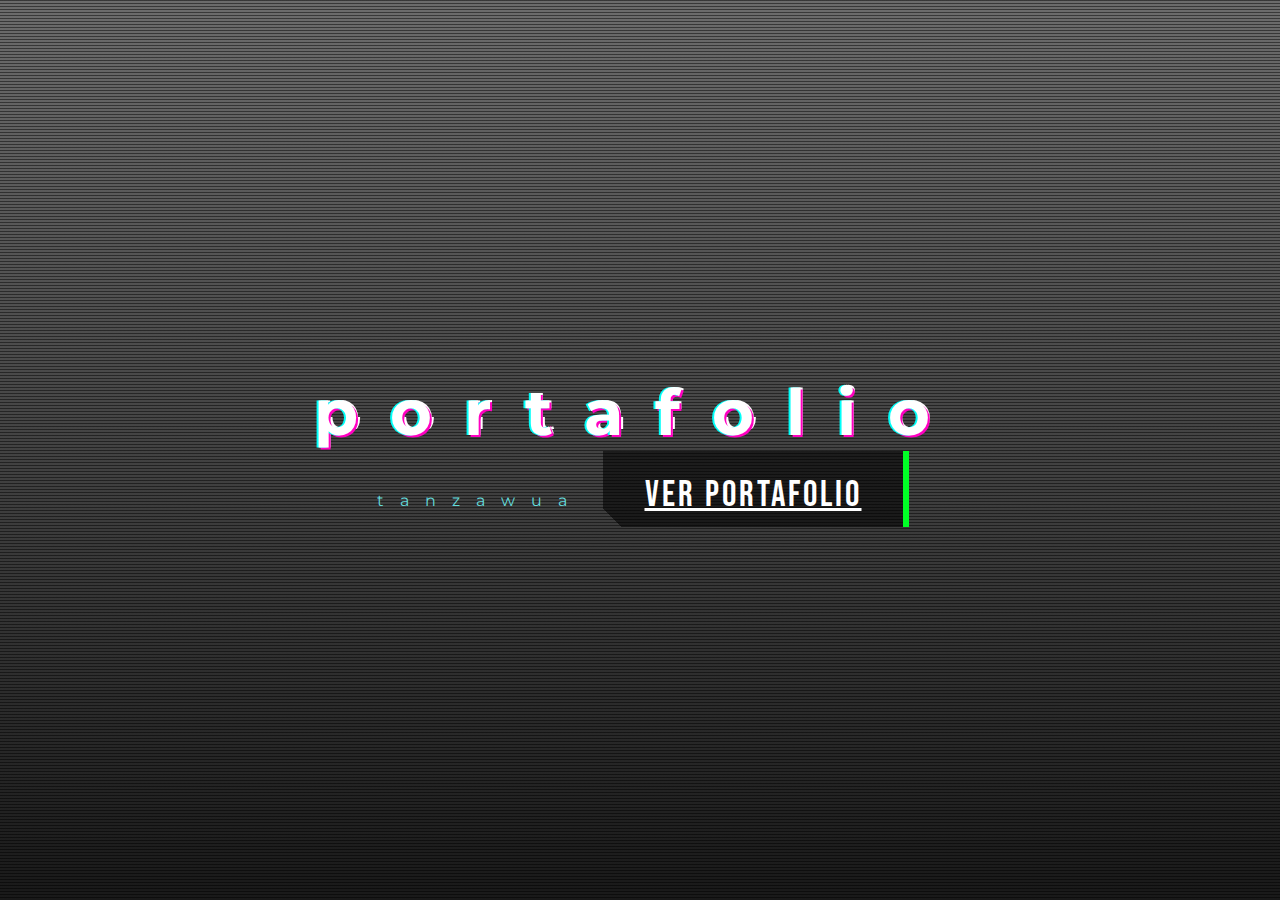
<file: index.html>
<!DOCTYPE html>
<html lang="en">
<head>
    <meta charset="UTF-8">
    <meta http-equiv="X-UA-Compatible" content="IE=edge">
    <meta name="viewport" content="width=device-width, initial-scale=1.0">
    <title>Document</title>
    <link rel="stylesheet" href="setyle.css">
    <link rel="preconnect" href="https://fonts.gstatic.com"> 
<link href="https://fonts.googleapis.com/css2?family=Bebas+Neue&display=swap" rel="stylesheet">


</head>
<body>
    <header><div id="app">
        <div id="wrapper">
            <!-- Make sure data-text equals the text you put inside the tags. -->
            <h1 class="glitch" data-text="portafolio">portafolio</h1>
            <span class="sub">tanzawua </span>
            <button><a href="portafoli1.html" class="l1">ver portafolio</a></button>
        </div>
    </div>
    
</header>
    <main>
      
    </main>
    <footer></footer>
</body>
</html>
</file>
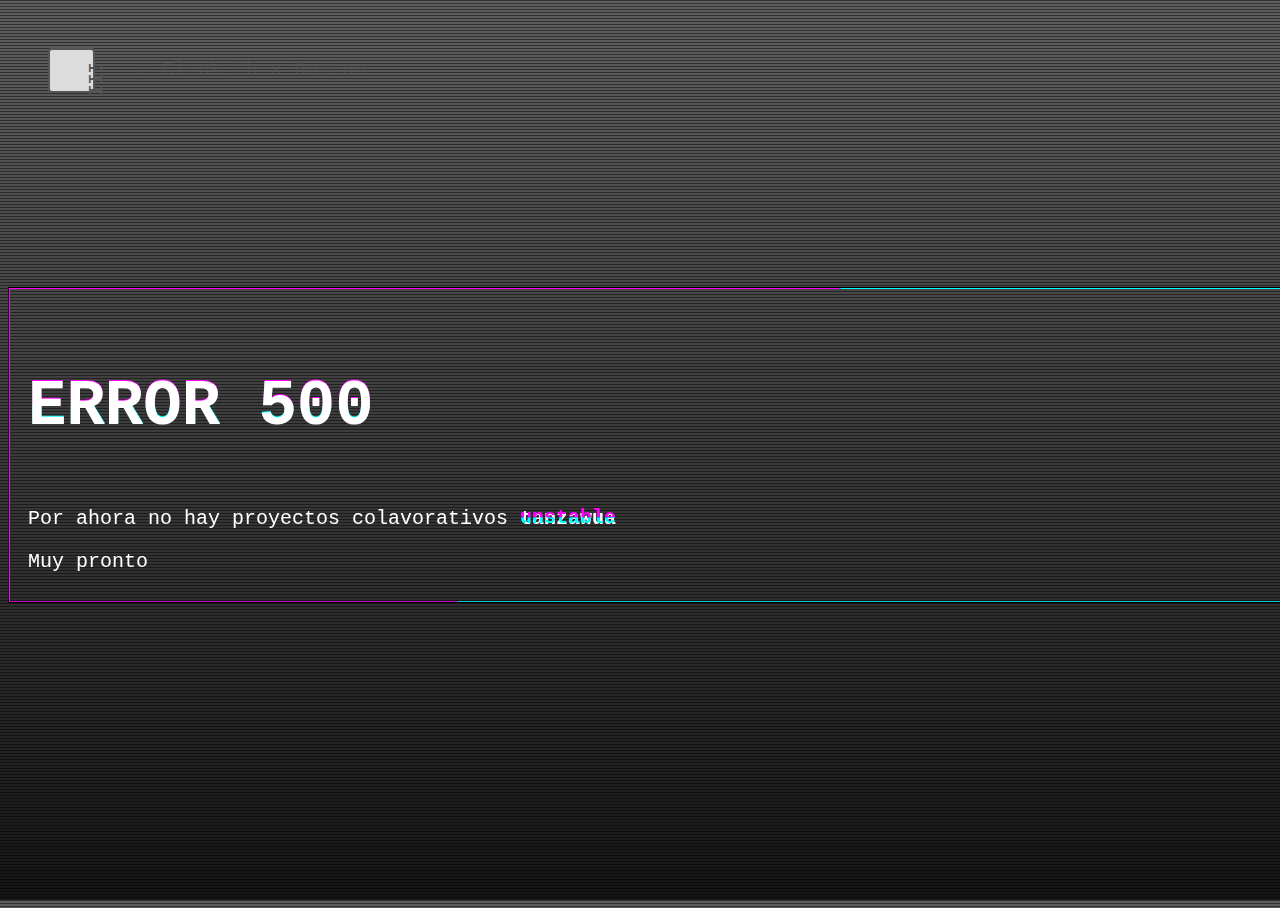
<file: error404.html>
<!DOCTYPE html>
<html lang="en">
<head>
    <meta charset="UTF-8">
    <meta http-equiv="X-UA-Compatible" content="IE=edge">
    <meta name="viewport" content="width=device-width, initial-scale=1.0">
    <title>Document</title>
    <link rel="stylesheet" href="error404.css">
    <link rel="stylesheet" href="https://maxcdn.bootstrapcdn.com/font-awesome/4.7.0/css/font-awesome.min.css">
</head>
<body>
    <header>
        <!--menu principal-->
        <details>
            <summary></summary>
            <nav class="menu">
              <a href="index.html">Home</a>
              <a href="proyectos.html">proyectos</a>
              <a href="error404.html">colavorativos</a>
              <a href="contactarme.html">Contact</a>
              <a href="portafoli1.html">Redes sociales</a>
            </nav>
          </details>

<!--fin del menu-->
          
    </header>
    <main>
         <!--error404-->

         <div id="error">
            <div id="box"></div>
            <h3>ERROR 500</h3>
            <p>Por ahora no hay proyectos colavorativos <span>tanzawua</span> </p>
            <p>Muy pronto</p>
          </div>
    </main>
    <footer></footer>
    
</body>
</html>
</file>
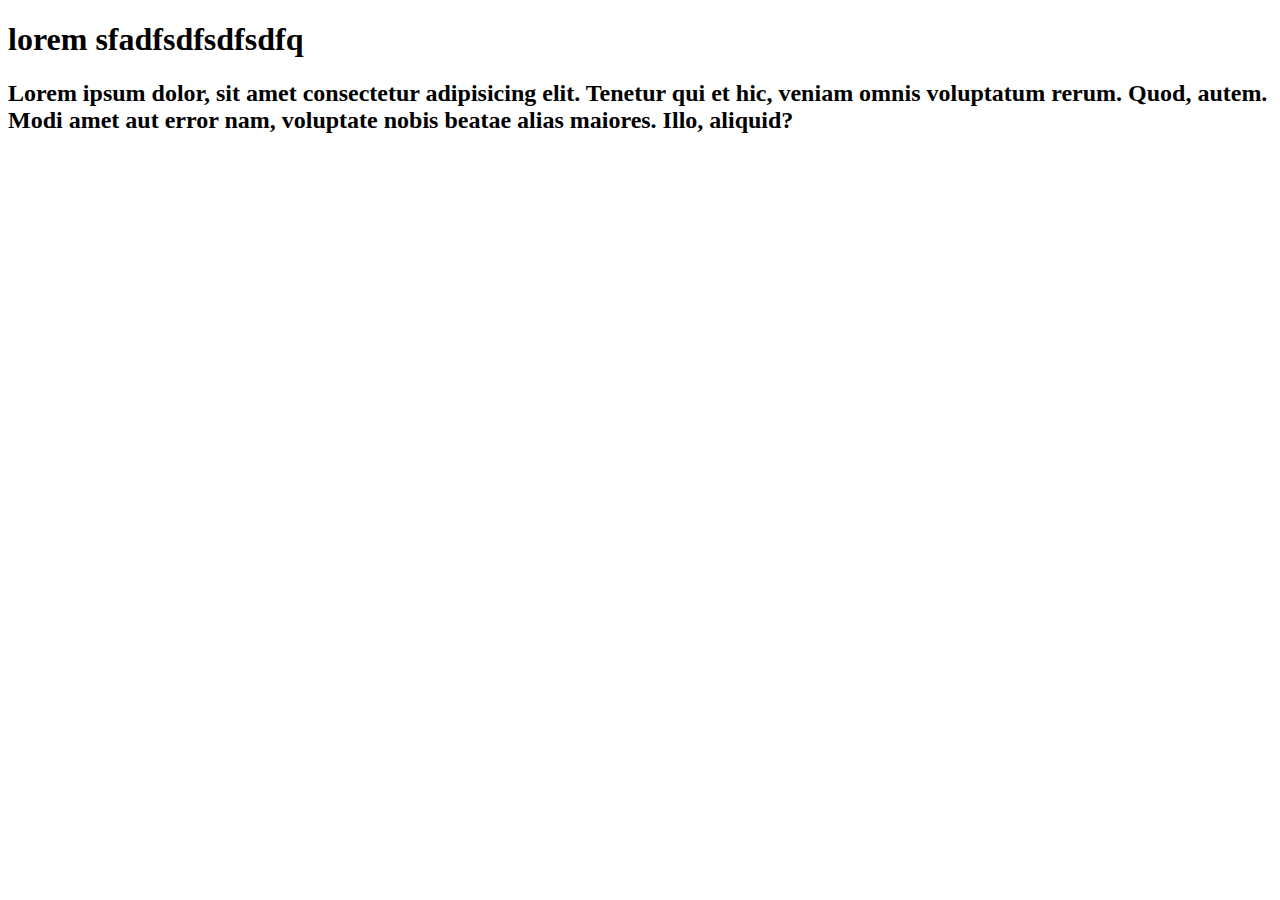
<file: mirar.html>
<!DOCTYPE html>
<html lang="en">
<head>
    <meta charset="UTF-8">
    <meta http-equiv="X-UA-Compatible" content="IE=edge">
    <meta name="viewport" content="width=device-width, initial-scale=1.0">
    <title>Document</title>
</head>
<body>
    <div>
        <h1>lorem sfadfsdfsdfsdfq
        </h1>

    </div>
    <div>
<h2>Lorem ipsum dolor, sit amet consectetur adipisicing elit. Tenetur qui et hic, veniam omnis voluptatum rerum. Quod, autem. Modi amet aut error nam, voluptate nobis beatae alias maiores. Illo, aliquid?</h2>
    </div>
</body>
</html>
</file>
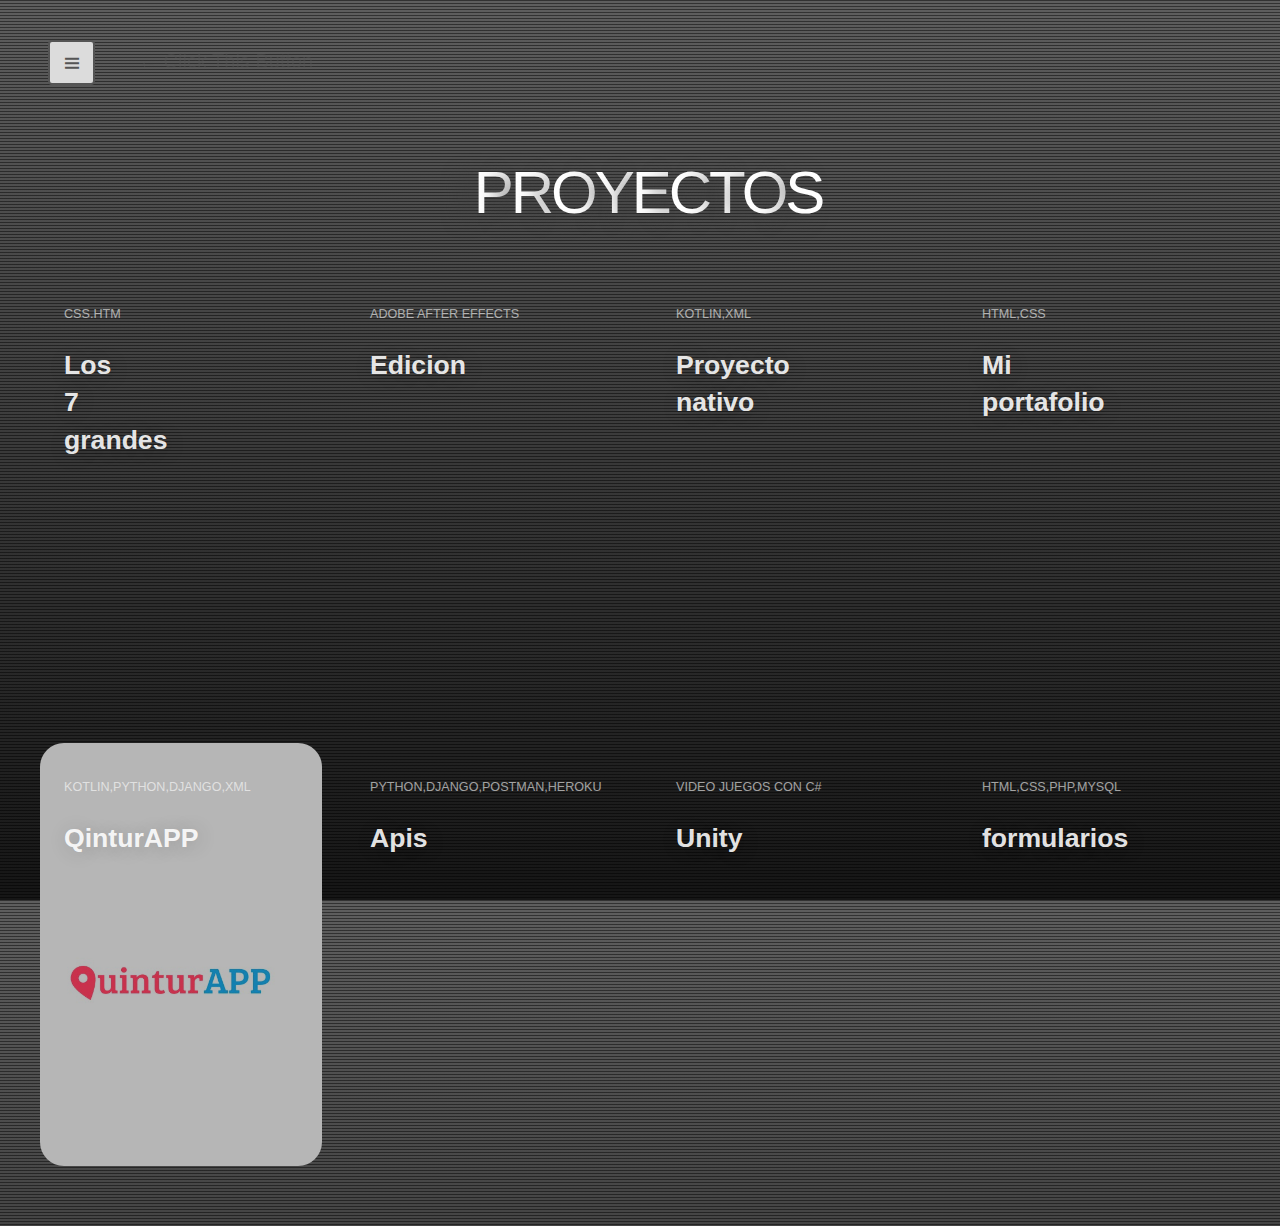
<file: proyectos.html>
<!DOCTYPE html>
<html lang="en">
<head>
    <meta charset="UTF-8">
    <meta http-equiv="X-UA-Compatible" content="IE=edge">
    <meta name="viewport" content="width=device-width, initial-scale=1.0">
    <title>Document</title>
    <link rel="stylesheet" href="proyecto.css">
    <link href="https://fonts.googleapis.com/css?family=Montserrat:400,700" rel="stylesheet">
</head>
<body>
    <header>
          <!--menu principal-->
          <details>
            <summary></summary>
            <nav class="menu">
              <a href="index.html">Home</a>
              <a href="proyectos.html">proyectos</a>
              <a href="error404.html">colavorativos</a>
              <a href="contactarme.html">Contact</a>
              <a href="portafoli1.html">Redes sociales</a>
            </nav>
          </details>

<!--fin del menu-->
    </header>

     <!-- texto -->

     <div class="container">
      <div class="shadows"><span>P</span><span>r</span><span>o</span><span>y</span><span>e</span><span>c</span><span>t</span><span>o</span><span>s</span></div>
    </div>

    <!--fin de texto-->
    
    <main>
        
 <!--card1--> 
        <section class="hero-section">
          <div class="card-grid">
            <a class="card" href="https://tanzawua.github.io/los-7-grandes/">
              <div class="card__background" style="background-image: url(https://images.pexels.com/photos/577585/pexels-photo-577585.jpeg?auto=compress&cs=tinysrgb&w=1600)"></div>
              <div class="card__content">
                <p class="card__category">Css.htm</p>
                <h3 class="card__heading">Los 7 grandes</h3>
              </div>
            </a>

<!--fin card1 -->

 <!--card2 -->
            <a class="card" href="https://www.youtube.com/watch?v=aRWkHj4QFfI">
              <div class="card__background" style="background-image: url(https://images.pexels.com/photos/1188751/pexels-photo-1188751.jpeg?auto=compress&cs=tinysrgb&w=1600)"></div>
              <div class="card__content">
                <p class="card__category">adobe after effects </p>
                <h3 class="card__heading">Edicion</h3>
              </div>
            </a>


  <!--fin card2 -->


  <!--card3 -->


            <a class="card" href="https://view.genial.ly/62eaa87ca0d49700181d7bed/presentation-presentacion-motor">
              <div class="card__background" style="background-image: url(https://images.pexels.com/photos/3861959/pexels-photo-3861959.jpeg?auto=compress&cs=tinysrgb&w=1600)"></div>
              <div class="card__content">
                <p class="card__category">KOTLIN,XML</p>
                <h3 class="card__heading">Proyecto nativo</h3>
              </div>
            </a>

<!--fin card3 -->

<!--card4 -->

              <a class="card" href="index.html">
                <div class="card__background" style="background-image: url(https://images.pexels.com/photos/5380664/pexels-photo-5380664.jpeg?auto=compress&cs=tinysrgb&w=1600)"></div>
                <div class="card__content">
                  <p class="card__category">HTMl,CSS</p>
                  <h3 class="card__heading">Mi portafolio</h3>
                </div>
              </a>

<!--fin card4 -->

<!-- card5 -->

              <a class="card" href="https://www.youtube.com/watch?v=SQxzZDG-l2A">
                <div class="card__background2" style="background-image: url(./img/WhatsApp\ Image\ 2023-01-13\ at\ 23.28.48.jpeg)"></div>
                <div class="card__content">
                  <p class="card__category">Kotlin,Python,Django,Xml</p>
                  <h3 class="card__heading">QinturAPP</h3>
                </div>
              </a>

<!--fin card5 -->

<!--card6 -->


              <a class="card" href="http://www.apiguias.somee.com/api/Guias/Lista">
                <div class="card__background" style="background-image: url(https://i.ibb.co/9t3dD7D/blog-zenvia-imagens-3.png)"></div>
                <div class="card__content">
                  <p class="card__category">Python,Django,Postman,Heroku</p>
                  <h3 class="card__heading">Apis</h3>
                </div>
              </a>


<!--fin card6 -->

<!--card7 -->

              <a class="card" href="index.html">
                <div class="card__background" style="background-image: url(https://c4.wallpaperflare.com/wallpaper/48/122/324/unity-wallpaper-preview.jpg)"></div>
                <div class="card__content">
                  <p class="card__category">video juegos con c#</p>
                  <h3 class="card__heading">Unity</h3>
                </div>
              </a>

<!--fin card7 -->

<!--card8 -->

              <a class="card" href="index.html">
                <div class="card__background" style="background-image: url(https://www.mdirector.com/wp-content/uploads/2022/04/formulario_responsive.jpg)"></div>
                <div class="card__content">
                  <p class="card__category">HTMl,CSS,PHP,Mysql</p>
                  <h3 class="card__heading">formularios</h3>
                </div>
              </a>

<!--fin card8 -->

              <div>
        </section>


    </main>
    <footer></footer>
</body>
</html>
</file>
<file: setyle.css>
@import url("https://fonts.googleapis.com/css?family=Montserrat:100");
html, body, h1 {
  padding: 0;
  margin: 0;
  font-family: "Montserrat", sans-serif;
}

#app {
  background: #0a0a0a;
  height: 100vh;
  width: 100%;
  margin: 0;
  padding: 0;
  display: flex;
  flex-direction: column;
  justify-content: center;
  align-items: center;
  background: linear-gradient(rgba(10, 10, 10, 0.6), rgba(0, 0, 0, 0.9)), repeating-linear-gradient(0, transparent, transparent 2px, black 3px, black 3px), url("https://images.pexels.com/photos/5380649/pexels-photo-5380649.jpeg?auto=compress&cs=tinysrgb&w=1600");
  background-size: cover;
  background-position: center;
  z-index: 1;
}

#wrapper {
  text-align: center;
}

.sub {
  color: #64dcdc;
  letter-spacing: 1em;
}

/* Our mixin positions a copy of our text
directly on our existing text, while
also setting content to the appropriate
text set in the data-text attribute. */
.glitch {
  position: relative;
  color: white;
  font-size: 4em;
  letter-spacing: 0.5em;
  /* Animation provies a slight random skew. Check bottom of doc
  for more information on how to random skew. */
  animation: glitch-skew 1s infinite linear alternate-reverse;
}
.glitch::before {
  content: attr(data-text);
  position: absolute;
  top: 0;
  left: 0;
  width: 100%;
  height: 100%;
  left: 2px;
  text-shadow: -2px 0 #ff00c1;
  /* Creates an initial clip for our glitch. This works in
  a typical top,right,bottom,left fashion and creates a mask
  to only show a certain part of the glitch at a time. */
  clip: rect(44px, 450px, 56px, 0);
  /* Runs our glitch-anim defined below to run in a 5s loop, infinitely,
  with an alternating animation to keep things fresh. */
  animation: glitch-anim 5s infinite linear alternate-reverse;
}
.glitch::after {
  content: attr(data-text);
  position: absolute;
  top: 0;
  left: 0;
  width: 100%;
  height: 100%;
  left: -2px;
  text-shadow: -2px 0 #00fff9, 2px 2px #ff00c1;
  animation: glitch-anim2 1s infinite linear alternate-reverse;
}
/*responsi mobil
/* Creates an animation with 20 steaps. For each step, it calculates 
a percentage for the specific step. It then generates a random clip
box to be used for the random glitch effect. Also adds a very subtle
skew to change the 'thickness' of the glitch.*/
@keyframes glitch-anim {
  0% {
    clip: rect(14px, 9999px, 37px, 0);
    transform: skew(0.35deg);
  }
  5% {
    clip: rect(87px, 9999px, 31px, 0);
    transform: skew(0.15deg);
  }
  10% {
    clip: rect(95px, 9999px, 24px, 0);
    transform: skew(0.12deg);
  }
  15% {
    clip: rect(23px, 9999px, 88px, 0);
    transform: skew(0.17deg);
  }
  20% {
    clip: rect(11px, 9999px, 74px, 0);
    transform: skew(0.1deg);
  }
  25% {
    clip: rect(60px, 9999px, 28px, 0);
    transform: skew(0.39deg);
  }
  30% {
    clip: rect(82px, 9999px, 35px, 0);
    transform: skew(0.85deg);
  }
  35% {
    clip: rect(68px, 9999px, 41px, 0);
    transform: skew(0.42deg);
  }
  40% {
    clip: rect(75px, 9999px, 16px, 0);
    transform: skew(0.95deg);
  }
  45% {
    clip: rect(29px, 9999px, 52px, 0);
    transform: skew(0.1deg);
  }
  50% {
    clip: rect(67px, 9999px, 6px, 0);
    transform: skew(0.12deg);
  }
  55% {
    clip: rect(36px, 9999px, 83px, 0);
    transform: skew(0.93deg);
  }
  60% {
    clip: rect(38px, 9999px, 99px, 0);
    transform: skew(0.87deg);
  }
  65% {
    clip: rect(40px, 9999px, 40px, 0);
    transform: skew(0.98deg);
  }
  70% {
    clip: rect(51px, 9999px, 22px, 0);
    transform: skew(0.72deg);
  }
  75% {
    clip: rect(73px, 9999px, 83px, 0);
    transform: skew(0.78deg);
  }
  80% {
    clip: rect(100px, 9999px, 62px, 0);
    transform: skew(0.69deg);
  }
  85% {
    clip: rect(59px, 9999px, 72px, 0);
    transform: skew(0.71deg);
  }
  90% {
    clip: rect(36px, 9999px, 41px, 0);
    transform: skew(0.61deg);
  }
  95% {
    clip: rect(100px, 9999px, 57px, 0);
    transform: skew(0.67deg);
  }
  100% {
    clip: rect(80px, 9999px, 84px, 0);
    transform: skew(0.8deg);
  }
}
@keyframes glitch-anim2 {
  0% {
    clip: rect(70px, 9999px, 50px, 0);
    transform: skew(0.17deg);
  }
  5% {
    clip: rect(44px, 9999px, 36px, 0);
    transform: skew(0.93deg);
  }
  10% {
    clip: rect(92px, 9999px, 96px, 0);
    transform: skew(0.56deg);
  }
  15% {
    clip: rect(19px, 9999px, 14px, 0);
    transform: skew(0.85deg);
  }
  20% {
    clip: rect(18px, 9999px, 86px, 0);
    transform: skew(0.62deg);
  }
  25% {
    clip: rect(31px, 9999px, 25px, 0);
    transform: skew(0.46deg);
  }
  30% {
    clip: rect(74px, 9999px, 9px, 0);
    transform: skew(0.47deg);
  }
  35% {
    clip: rect(22px, 9999px, 43px, 0);
    transform: skew(0.25deg);
  }
  40% {
    clip: rect(2px, 9999px, 87px, 0);
    transform: skew(0.48deg);
  }
  45% {
    clip: rect(65px, 9999px, 20px, 0);
    transform: skew(0.62deg);
  }
  50% {
    clip: rect(33px, 9999px, 73px, 0);
    transform: skew(0.72deg);
  }
  55% {
    clip: rect(8px, 9999px, 16px, 0);
    transform: skew(0.52deg);
  }
  60% {
    clip: rect(13px, 9999px, 25px, 0);
    transform: skew(0.73deg);
  }
  65% {
    clip: rect(17px, 9999px, 74px, 0);
    transform: skew(0.23deg);
  }
  70% {
    clip: rect(7px, 9999px, 71px, 0);
    transform: skew(0.74deg);
  }
  75% {
    clip: rect(75px, 9999px, 23px, 0);
    transform: skew(0.06deg);
  }
  80% {
    clip: rect(84px, 9999px, 48px, 0);
    transform: skew(0.26deg);
  }
  85% {
    clip: rect(4px, 9999px, 49px, 0);
    transform: skew(0.1deg);
  }
  90% {
    clip: rect(63px, 9999px, 4px, 0);
    transform: skew(0.33deg);
  }
  95% {
    clip: rect(42px, 9999px, 3px, 0);
    transform: skew(0.29deg);
  }
  100% {
    clip: rect(88px, 9999px, 21px, 0);
    transform: skew(0.96deg);
  }
}
@keyframes glitch-skew {
  0% {
    transform: skew(1deg);
  }
  10% {
    transform: skew(0deg);
  }
  20% {
    transform: skew(3deg);
  }
  30% {
    transform: skew(-2deg);
  }
  40% {
    transform: skew(4deg);
  }
  50% {
    transform: skew(3deg);
  }
  60% {
    transform: skew(-1deg);
  }
  70% {
    transform: skew(3deg);
  }
  80% {
    transform: skew(-2deg);
  }
  90% {
    transform: skew(2deg);
  }
  100% {
    transform: skew(-1deg);
  }
}
/*boton*/

  .l1{
    color: #ffffff;
  }
  button, button::after {
    width: 300px;
    height: 76px;
    font-size: 36px;
    font-family: 'Bebas Neue', cursive;
    background: linear-gradient(45deg, transparent 5%, #00000092 5%);
    border: 0;
    color: #fff;
    letter-spacing: 3px;
    line-height: 88px;
    box-shadow: 6px 0px 0px #00ff26;
    outline: transparent;
    position: relative;
  }
  
  button::after {
    --slice-0: inset(50% 50% 50% 50%);
    --slice-1: inset(80% -6px 0 0);
    --slice-2: inset(50% -6px 30% 0);
    --slice-3: inset(10% -6px 85% 0);
    --slice-4: inset(40% -6px 43% 0);
    --slice-5: inset(80% -6px 5% 0);
    
    content: 'AVAILABLE NOW';
    display: block;
    position: absolute;
    top: 0;
    left: 0;
    right: 0;
    bottom: 0;
    background: linear-gradient(45deg, transparent 3%, #1df600 3%, #25f600 5%, #ffffff 5%);
    text-shadow: -3px -3px 0px #F8F005, 3px 3px 0px #00E6F6;
    clip-path: var(--slice-0);
  }
  
  button:hover::after {
    animation: 1s glitch;
    animation-timing-function: steps(2, end);
  }
  
  @keyframes glitch {
    0% {
      clip-path: var(--slice-1);
      transform: translate(-20px, -10px);
    }
    10% {
      clip-path: var(--slice-3);
      transform: translate(10px, 10px);
    }
    20% {
      clip-path: var(--slice-1);
      transform: translate(-10px, 10px);
    }
    30% {
      clip-path: var(--slice-3);
      transform: translate(0px, 5px);
    }
    40% {
      clip-path: var(--slice-2);
      transform: translate(-5px, 0px);
    }
    50% {
      clip-path: var(--slice-3);
      transform: translate(5px, 0px);
    }
    60% {
      clip-path: var(--slice-4);
      transform: translate(5px, 10px);
    }
    70% {
      clip-path: var(--slice-2);
      transform: translate(-10px, 10px);
    }
    80% {
      clip-path: var(--slice-5);
      transform: translate(20px, -10px);
    }
    90% {
      clip-path: var(--slice-1);
      transform: translate(-10px, 0px);
    }
    100% {
      clip-path: var(--slice-1);
      transform: translate(0);
    }
  }
  @media(max-width: 540px) {
    
  #app {
  background: #0a0a0a;
  height: 100vh;
  width: 100%;
  margin: 0;
  padding: 0;
  display: flex;
  flex-direction: column;
  justify-content: center;
  align-items: center;
  background: linear-gradient(rgba(10, 10, 10, 0.6), rgba(0, 0, 0, 0.9)), repeating-linear-gradient(0, transparent, transparent 2px, black 3px, black 3px), url("https://images.pexels.com/photos/5380649/pexels-photo-5380649.jpeg?auto=compress&cs=tinysrgb&w=1600");
  background-size: cover;
  background-position: center;
  z-index: 1;
}
.glitch {
  position: relative;
  color: white;
  font-size: 2em;
  letter-spacing: 0.5em;
  /* Animation provies a slight random skew. Check bottom of doc
  for more information on how to random skew. */
  animation: glitch-skew 1s infinite linear alternate-reverse;
}
button, button::after {
  width: 150px;
  height: 76px;
  font-size: 18px;
  font-family: 'Bebas Neue', cursive;
  background: linear-gradient(45deg, transparent 5%, #00000092 5%);
  border: 0;
  color: #fff;
  letter-spacing: 3px;
  line-height: 88px;
  box-shadow: 6px 0px 0px #00ff26;
  outline: transparent;
  position: relative;
}
  }
</file>
<file: error404.css>
body {
    background: linear-gradient(rgba(10, 10, 10, 0.6), rgba(0, 0, 0, 0.9)), repeating-linear-gradient(0, transparent, transparent 2px, black 3px, black 3px), url("https://i.pinimg.com/originals/d5/f3/e7/d5f3e7e33f8072785936fe88cd16f502.gif");
    object-fit: cover;
    background-size:cover ;
    
  }
  /*menu*/
 
  :root {
    --primColor: #dcdcdc;
    --secoColor: #555555;
    --cornerRad: 4px;
  }
  body {
    background-color: var(--primColor);
    font-family: Arial, Helvetica, sans-serif;
    font-size: 20px;
  }
  details {
    margin: 40px;
  }
  summary {
    writing-mode: vertical-lr;
    text-align: center;
    padding: 12px 10px;
    width: 23px;
    height: 17px;
    background-color: var(--primColor);
    border: 2px solid var(--secoColor);
    border-radius: var(--cornerRad);
    color: var(--secoColor);
    cursor: pointer;
    user-select: none;
    outline: none;
    transition: transform 200ms ease-in-out 0s;
  }
  summary::before,
  summary::after {
    position: static;
    top: 0;
    left: 0;
  }
  summary::before {
    content: "";
  }
  summary::after {
    content: "III";
    letter-spacing: -1px;
  }
  summary:hover {
    transform: scale(1.1);
  }
  summary::marker {
    font-size: 0;
  }
  summary::-webkit-details-marker {
    display: none;
  }
  details[open] .menu {
    animation-name: menuAnim;
  }
  details[open] summary::before {
    content: "X";
  }
  details[open] summary::after {
    content: "";
  }
  .menu {
    height: 0;
    width: fit-content;
    border-radius: var(--cornerRad);
    background-color: var(--primColor);
    box-shadow: 0 4px 12px 0 rgba(0, 0, 0, 0.2);
    margin-top: 8px;
    display: flex;
    flex-direction: column;
    justify-content: space-between;
    overflow: hidden;
    animation: closeMenu 300ms ease-in-out forwards;
  }
  .menu a {
    padding: 12px 24px;
    margin: 0 16px;
    color: var(--secoColor);
    border-bottom: 2px solid rgba(0, 0, 0, 0.1);
    text-decoration: none;
    text-align: center;
    transition: filter 200ms linear 0s;
  }
  .menu a:nth-of-type(1) {
    padding-top: 24px;
  }
  .menu a:nth-last-of-type(1) {
    border-bottom: none;
  }
  .menu a:hover {
    filter: brightness(200%);
  }
  details::before {
    content: "← Click This Button";
    color: var(--secoColor);
    position: absolute;
    margin-left: 80px;
    padding: 10px 10px;
    opacity: 0.4;
  }
  details[open]::before {
    animation: fadeMe 300ms linear forwards;
  }
  @keyframes menuAnim {
    0% {
      height: 0;
    }
    100% {
      height: 312px;
    }
  }
  @keyframes fadeMe {
    0% {
      opacity: 0.4;
    }
    100% {
      opacity: 0;
    }
  }
  /*fin de menu*/
  /*error404*/
  html,
body {
  height: 100%;
  color: rgb(255, 255, 255);
}
body {
  display: grid;
  width: 100%;
  font-family: Inconsolata, monospace;
}
body div#error {
  position: relative;
  margin: auto;
  padding: 20px;
  z-index: 2;
  
}

body div#error div#box {
  color: rgb(255, 255, 255);
  position: absolute;
  top: 0;
  left: 0;
  width: 100%;
  height: 100%;
  border: 1px solid #000;
}
body div#error div#box:before,
body div#error div#box:after {
  content: '';
  position: absolute;
  top: 0;
  left: 0;
  width: 100%;
  height: 100%;
  box-shadow: inset 0px 0px 0px 1px rgb(255, 255, 255);
  mix-blend-mode: multiply;
  animation: dance 2s infinite steps(1);
}
body div#error div#box:before {
  clip-path: polygon(0 0, 65% 0, 35% 100%, 0 100%);
  box-shadow: inset 0px 0px 0px 1px currentColor;
  color: #f0f;
}
body div#error div#box:after {
  clip-path: polygon(65% 0, 100% 0, 100% 100%, 35% 100%);
  animation-duration: 0.5s;
  animation-direction: alternate;
  box-shadow: inset 0px 0px 0px 1px currentColor;
  color: #0ff;
}
body div#error h3 {
  position: relative;
  font-size: 5vw;
  font-weight: 700;
  text-transform: uppercase;
  animation: blink 1.3s infinite steps(1);
}
body div#error h3:before,
body div#error h3:after {
  content: 'ERROR 500';
  position: absolute;
  top: -1px;
  left: 0;
  mix-blend-mode: soft-light;
  animation: dance 2s infinite steps(2);
}
body div#error h3:before {
  clip-path: polygon(0 0, 100% 0, 100% 50%, 0 50%);
  color: #f0f;
  animation: shiftright 200ms steps(2) infinite;
}
body div#error h3:after {
  clip-path: polygon(0 100%, 100% 100%, 100% 50%, 0 50%);
  color: #0ff;
  animation: shiftleft 200ms steps(2) infinite;
}
body div#error p {
  position: relative;
  margin-bottom: 8px;
}
body div#error p span {
  position: relative;
  display: inline-block;
  font-weight: bold;
  color: rgb(253, 252, 252);
  animation: blink 3s steps(1) infinite;
}
body div#error p span:before,
body div#error p span:after {
  content: 'unstable';
  position: absolute;
  top: -1px;
  left: 0;
  mix-blend-mode: multiply;
}
body div#error p span:before {
  clip-path: polygon(0 0, 100% 0, 100% 50%, 0 50%);
  color: #f0f;
  animation: shiftright 1.5s steps(2) infinite;
}
body div#error p span:after {
  clip-path: polygon(0 100%, 100% 100%, 100% 50%, 0 50%);
  color: #0ff;
  animation: shiftleft 1.7s steps(2) infinite;
}
@-moz-keyframes dance {
  0%, 84%, 94% {
    transform: skew(0deg);
  }
  85% {
    transform: skew(5deg);
  }
  90% {
    transform: skew(-5deg);
  }
  98% {
    transform: skew(3deg);
  }
}
@-webkit-keyframes dance {
  0%, 84%, 94% {
    transform: skew(0deg);
  }
  85% {
    transform: skew(5deg);
  }
  90% {
    transform: skew(-5deg);
  }
  98% {
    transform: skew(3deg);
  }
}
@-o-keyframes dance {
  0%, 84%, 94% {
    transform: skew(0deg);
  }
  85% {
    transform: skew(5deg);
  }
  90% {
    transform: skew(-5deg);
  }
  98% {
    transform: skew(3deg);
  }
}
@keyframes dance {
  0%, 84%, 94% {
    transform: skew(0deg);
  }
  85% {
    transform: skew(5deg);
  }
  90% {
    transform: skew(-5deg);
  }
  98% {
    transform: skew(3deg);
  }
}
@-moz-keyframes shiftleft {
  0%, 87%, 100% {
    transform: translate(0, 0) skew(0deg);
  }
  84%, 90% {
    transform: translate(-8px, 0) skew(20deg);
  }
}
@-webkit-keyframes shiftleft {
  0%, 87%, 100% {
    transform: translate(0, 0) skew(0deg);
  }
  84%, 90% {
    transform: translate(-8px, 0) skew(20deg);
  }
}
@-o-keyframes shiftleft {
  0%, 87%, 100% {
    transform: translate(0, 0) skew(0deg);
  }
  84%, 90% {
    transform: translate(-8px, 0) skew(20deg);
  }
}
@keyframes shiftleft {
  0%, 87%, 100% {
    transform: translate(0, 0) skew(0deg);
  }
  84%, 90% {
    transform: translate(-8px, 0) skew(20deg);
  }
}
@-moz-keyframes shiftright {
  0%, 87%, 100% {
    transform: translate(0, 0) skew(0deg);
  }
  84%, 90% {
    transform: translate(8px, 0) skew(20deg);
  }
}
@-webkit-keyframes shiftright {
  0%, 87%, 100% {
    transform: translate(0, 0) skew(0deg);
  }
  84%, 90% {
    transform: translate(8px, 0) skew(20deg);
  }
}
@-o-keyframes shiftright {
  0%, 87%, 100% {
    transform: translate(0, 0) skew(0deg);
  }
  84%, 90% {
    transform: translate(8px, 0) skew(20deg);
  }
}
@keyframes shiftright {
  0%, 87%, 100% {
    transform: translate(0, 0) skew(0deg);
  }
  84%, 90% {
    transform: translate(8px, 0) skew(20deg);
  }
}
@-moz-keyframes blink {
  0%, 50%, 85%, 100% {
    color: #000;
  }
  87%, 95% {
    color: transparent;
  }
}
@-webkit-keyframes blink {
  0%, 50%, 85%, 100% {
    color: #000;
  }
  87%, 95% {
    color: transparent;
  }
}
@-o-keyframes blink {
  0%, 50%, 85%, 100% {
    color: #000;
  }
  87%, 95% {
    color: transparent;
  }
}
@keyframes blink {
  0%, 50%, 85%, 100% {
    color: #000;
  }
  87%, 95% {
    color: transparent;
  }
}
@media(max-width: 540px) {
  body {
    background: linear-gradient(rgba(10, 10, 10, 0.6), rgba(0, 0, 0, 0.9)), repeating-linear-gradient(0, transparent, transparent 2px, black 3px, black 3px), url("https://images.pexels.com/photos/5380635/pexels-photo-5380635.jpeg?auto=compress&cs=tinysrgb&w=1600");
    object-fit: cover;
    background-size:cover ;
    
  }

}
</file>
<file: proyecto.css>
/*texto*/
.container {
  width: 100vw;
  height: 15vh;
  display: flex;
  align-items: center;
  justify-content: center;
}
.shadows {
  position: relative;
  text-transform: uppercase;
  text-shadow: -15px 5px 20px #3e3e3e;
  color: rgb(255, 255, 255);
  letter-spacing: -0.05em;
  font-family: "Anton", Arial, sans-serif;
  user-select: none;
  text-transform: uppercase;
  font-size: 60px;
  transition: all 0.25s ease-out;
}
.shadows:hover {
  text-shadow: -16px 6px 15px #f8f8f8;
}

/*menu principal*/
body {
    background: linear-gradient(rgba(10, 10, 10, 0.6), rgba(0, 0, 0, 0.9)), repeating-linear-gradient(0, transparent, transparent 2px, black 3px, black 3px), url("https://i.pinimg.com/originals/ee/31/b8/ee31b81baa799897721dfd6e2d2ab97e.gif");
    object-fit: cover;
    background-size:cover ;
    
  }

  :root {
    --primColor: #dcdcdc;
    --secoColor: #555555;
    --cornerRad: 4px;
  }
  body {
    background-color: var(--primColor);
    font-family: Arial, Helvetica, sans-serif;
    font-size: 20px;
  }
  details {
    margin: 40px;
  }
  summary {
    writing-mode: vertical-lr;
    text-align: center;
    padding: 12px 10px;
    width: 23px;
    height: 17px;
    background-color: var(--primColor);
    border: 2px solid var(--secoColor);
    border-radius: var(--cornerRad);
    color: var(--secoColor);
    cursor: pointer;
    user-select: none;
    outline: none;
    transition: transform 200ms ease-in-out 0s;
  }
  summary::before,
  summary::after {
    position: static;
    top: 0;
    left: 0;
  }
  summary::before {
    content: "";
  }
  summary::after {
    content: "III";
    letter-spacing: -1px;
  }
  summary:hover {
    transform: scale(1.1);
  }
  summary::marker {
    font-size: 0;
  }
  summary::-webkit-details-marker {
    display: none;
  }
  details[open] .menu {
    animation-name: menuAnim;
  }
  details[open] summary::before {
    content: "X";
  }
  details[open] summary::after {
    content: "";
  }
  .menu {
    height: 0;
    width: fit-content;
    border-radius: var(--cornerRad);
    background-color: var(--primColor);
    box-shadow: 0 4px 12px 0 rgba(0, 0, 0, 0.2);
    margin-top: 8px;
    display: flex;
    flex-direction: column;
    justify-content: space-between;
    overflow: hidden;
    animation: closeMenu 300ms ease-in-out forwards;
  }
  .menu a {
    padding: 12px 24px;
    margin: 0 16px;
    color: var(--secoColor);
    border-bottom: 2px solid rgba(0, 0, 0, 0.1);
    text-decoration: none;
    text-align: center;
    transition: filter 200ms linear 0s;
  }
  .menu a:nth-of-type(1) {
    padding-top: 24px;
  }
  .menu a:nth-last-of-type(1) {
    border-bottom: none;
  }
  .menu a:hover {
    filter: brightness(200%);
  }
  details::before {
    content: "← Click This Button";
    color: var(--secoColor);
    position: absolute;
    margin-left: 80px;
    padding: 10px 10px;
    opacity: 0.4;
  }
  details[open]::before {
    animation: fadeMe 300ms linear forwards;
  }
  @keyframes menuAnim {
    0% {
      height: 0;
    }
    100% {
      height: 312px;
    }
  }
  @keyframes fadeMe {
    0% {
      opacity: 0.4;
    }
    100% {
      opacity: 0;
    }
  }
  /*fin de menu*/

  /*main cards*/
  :root {
    --background-dark: #2d3548;
    --text-light: rgba(255, 255, 255, 0.6);
    --text-lighter: rgba(255, 255, 255, 0.9);
    --spacing-s: 8px;
    --spacing-m: 16px;
    --spacing-l: 24px;
    --spacing-xl: 32px;
    --spacing-xxl: 64px;
    --width-container: 1200px;
  }
  
 
  
  html {
    height: 100%;
    font-family: "Montserrat", sans-serif;
    font-size: 14px;
  }
  
  body {
    height: 100%;
  }
  
  .hero-section {
    align-items: flex-start;
    display: flex;
    min-height: 100%;
    justify-content: center;
    padding: 10px
  }
  
  .card-grid {
    display: grid;
    grid-template-columns: repeat(1, 1fr);
    grid-column-gap: var(--spacing-l);
    grid-row-gap: 50px;
    max-width: var(--width-container);
    width: 100%;
  }
  
  @media (min-width: 540px) {
    .card-grid {
      grid-template-columns: repeat(2, 1fr);
    }
  }
  
  @media (min-width: 960px) {
    .card-grid {
      grid-template-columns: repeat(4, 1fr);
    }
  }
  
  .card {
    list-style: none;
    position: relative;
  }
  
  .card:before {
    content: "";
    display: block;
    padding-bottom: 150%;
    width: 100%;
  }
  
  .card__background {
    background-size: cover;
    background-position: center;
    border-radius: var(--spacing-l);
    bottom: 0;
    filter: brightness(0.75) saturate(1.2) contrast(0.85);
    left: 0;
    position: absolute;
    right: 0;
    top: 0;
    transform-origin: center;
    trsnsform: scale(1) translateZ(0);
    transition: filter 200ms linear, transform 200ms linear;
  }

  .card__background2 {
    background-size: 100%;
    background-position: center;
    border-radius: var(--spacing-l);
    bottom: 0;
    filter: brightness(0.75) saturate(1.2) contrast(0.85);
    left: 0;
    position: absolute;
    right: 0;
    top: 0;
    transform-origin: center;
    trsnsform: scale(1) translateZ(0);
    transition: filter 200ms linear, transform 200ms linear;
  }
  
  .card:hover .card__background {
    transform: scale(1.05) translateZ(0);
  }
  
  
  .card-grid:hover > .card:not(:hover) .card__background {
    filter: brightness(0.5) saturate(0) contrast(1.2) blur(20px);
  }

  .card:hover .card__background2 {
    transform: scale(1.05) translateZ(0);
  }
  
  
  .card-grid:hover > .card:not(:hover) .card__background2 {
    filter: brightness(0.5) saturate(0) contrast(1.2) blur(20px);
  }
  
  .card__content {
    left: 0;
    padding: var(--spacing-l);
    position: absolute;
    top: 0;
  }
  
  .card__category {
    color: var(--text-light);
    font-size: 0.9rem;
    margin-bottom: var(--spacing-s);
    text-transform: uppercase;
  }
  
  .card__heading {
    color: var(--text-lighter);
    font-size: 1.9rem;
    text-shadow: 2px 2px 20px rgba(0, 0, 0, 0.2);
    line-height: 1.4;
    word-spacing: 100vw;
  }
  @media(max-width: 540px) {
    body {
      background: linear-gradient(rgba(10, 10, 10, 0.6), rgba(0, 0, 0, 0.9)), repeating-linear-gradient(0, transparent, transparent 2px, black 3px, black 3px), url("https://images.pexels.com/photos/5380792/pexels-photo-5380792.jpeg?auto=compress&cs=tinysrgb&w=1600");
      object-fit: cover;
      background-size:cover ;
      
    }

  }
</file>
